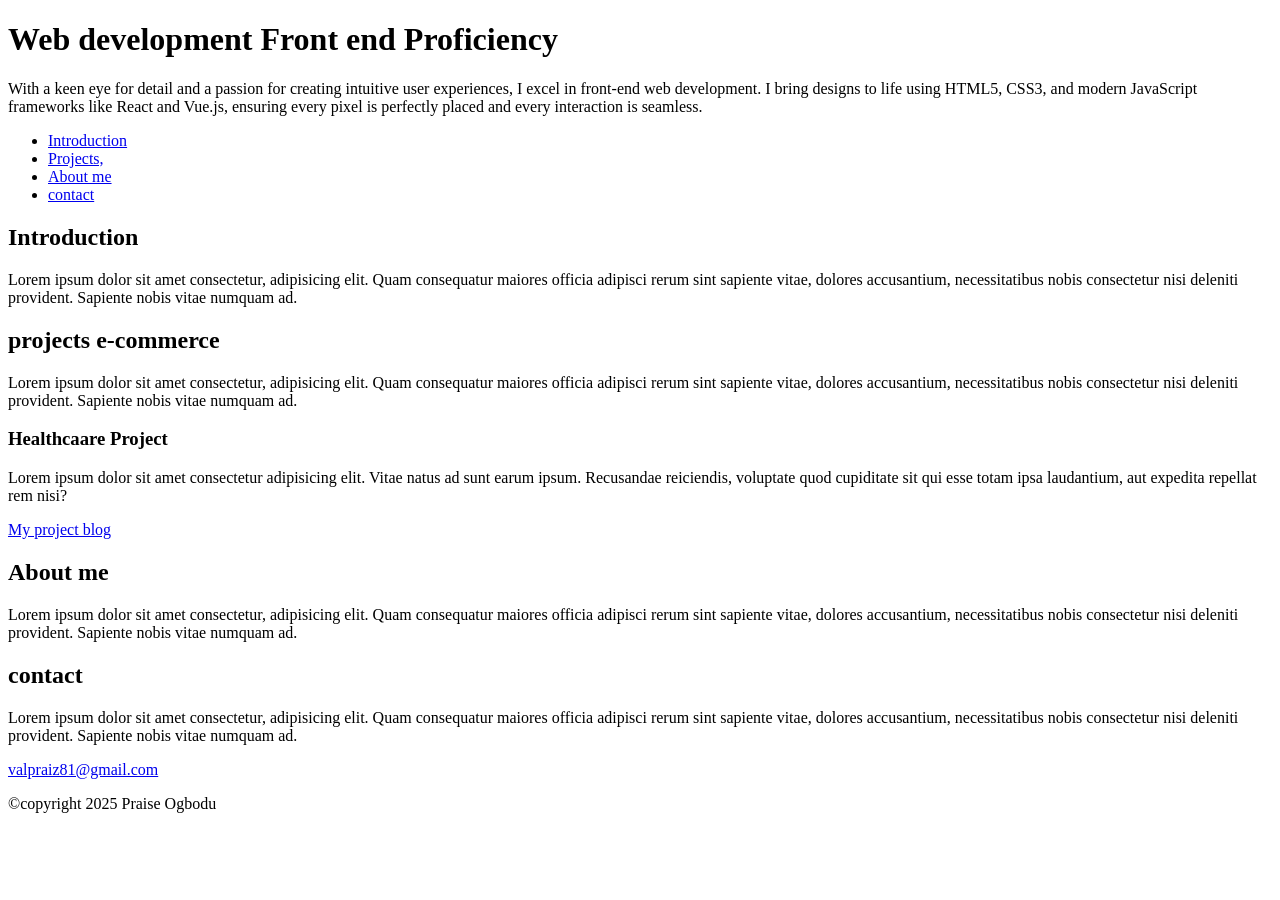
<file: css_basic/index.html>
<!DOCTYPE html>
<html lang="en">
<head>  
    <meta charset="utf-8">
        <meta http-equiv="X-UA-Compatible" content="IE=edge">
        <title>Praise Ogbodu-Person Portfolio</title>
        <meta name="description" content="">
        <meta name="viewport" content="width=device-width, initial-scale=1">
        <link rel="stylesheet" href="">
</head>
<body>
     <header>
        <h1>Web development Front end Proficiency</h1>
        <p>With a keen eye for detail and a passion for creating intuitive user experiences, I excel in front-end web development. I bring designs to life using HTML5, CSS3, and modern JavaScript frameworks like React and Vue.js, ensuring every pixel is perfectly placed and every interaction is seamless.</p>
     </header>
       <nav>
        <ul>
<li><a href="Introduction.html">Introduction</a></li>
<li><a href="Project.html">Projects,</a></li>
<li><a href="About me.html">About me</a></li>
<li><a href="contact.html">contact</a></li>
        </ul>
    </nav>
    <section id="introduction">
        <h2>Introduction</h2>
        <p>Lorem ipsum dolor sit amet consectetur, adipisicing elit. Quam consequatur maiores officia adipisci rerum sint sapiente vitae, dolores accusantium, necessitatibus nobis consectetur nisi deleniti provident. Sapiente nobis vitae numquam ad.</p>
    </section>
     <section id="projects">
         <article class="projects">
        <h2>projects e-commerce</h2>
        <p>Lorem ipsum dolor sit amet consectetur, adipisicing elit. Quam consequatur maiores officia adipisci rerum sint sapiente vitae, dolores accusantium, necessitatibus nobis consectetur nisi deleniti provident. Sapiente nobis vitae numquam ad.</p>
     </article>
       <article class="projects">
        <h3>Healthcaare Project</h3>
            <p>Lorem ipsum dolor sit amet consectetur adipisicing elit. Vitae natus ad sunt earum ipsum. Recusandae reiciendis, voluptate quod cupiditate sit qui esse totam ipsa laudantium, aut expedita repellat rem nisi?</p>
        <a href="project.html">My project blog</a>
        </article>    
        </section>
          <section id="About me">
        <h2>About me</h2>
        <p>Lorem ipsum dolor sit amet consectetur, adipisicing elit. Quam consequatur maiores officia adipisci rerum sint sapiente vitae, dolores accusantium, necessitatibus nobis consectetur nisi deleniti provident. Sapiente nobis vitae numquam ad.</p>
     </section>
      <section id="contact">
        <h2>contact</h2>
        <p>Lorem ipsum dolor sit amet consectetur, adipisicing elit. Quam consequatur maiores officia adipisci rerum sint sapiente vitae, dolores accusantium, necessitatibus nobis consectetur nisi deleniti provident. Sapiente nobis vitae numquam ad.</p>
          <a href="valpraiz81@gmail.com" target="_blank">valpraiz81@gmail.com</a>
    </section>   
        </article>
    </section>
    <footer>
        <p>&copycopyright 2025 Praise Ogbodu</p>
    </footer>
</body>
</html>
</file>
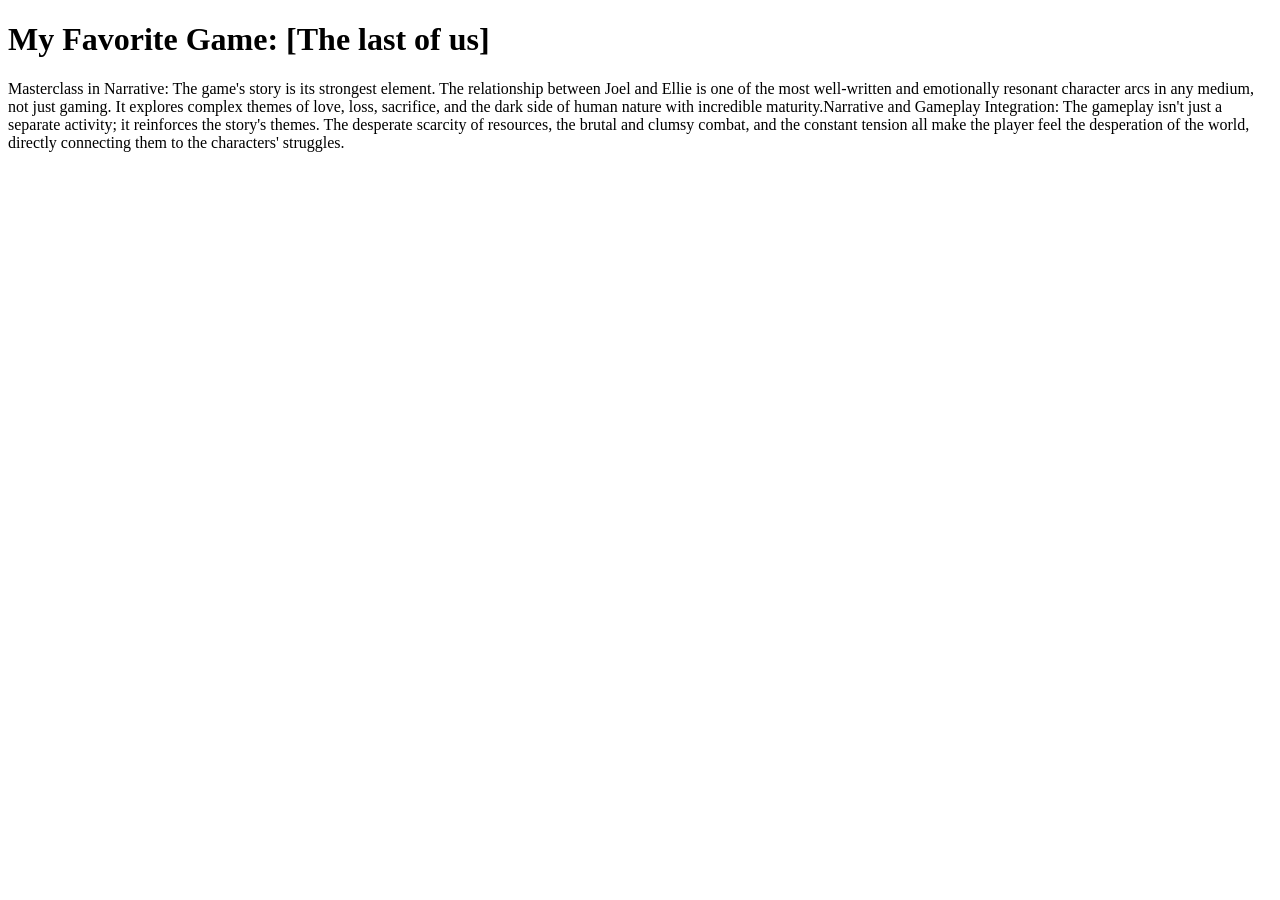
<file: css_basic/base_index.html>
<!DOCTYPE html>
<html lang="en">
<head>  
    <title>My Favorite Game</title>
</head>
<body>
    <h1>My Favorite Game: [The last of us]</h1>
    <p>Masterclass in Narrative: The game's story is its strongest element. The relationship between Joel and Ellie is one of the most well-written and emotionally resonant character arcs in any medium, not just gaming. It explores complex themes of love, loss, sacrifice, and the dark side of human nature with incredible maturity.Narrative and Gameplay Integration: The gameplay isn't just a separate activity; it reinforces the story's themes. The desperate scarcity of resources, the brutal and clumsy combat, and the constant tension all make the player feel the desperation of the world, directly connecting them to the characters' struggles.</p>  
</body>
</html>
</file>
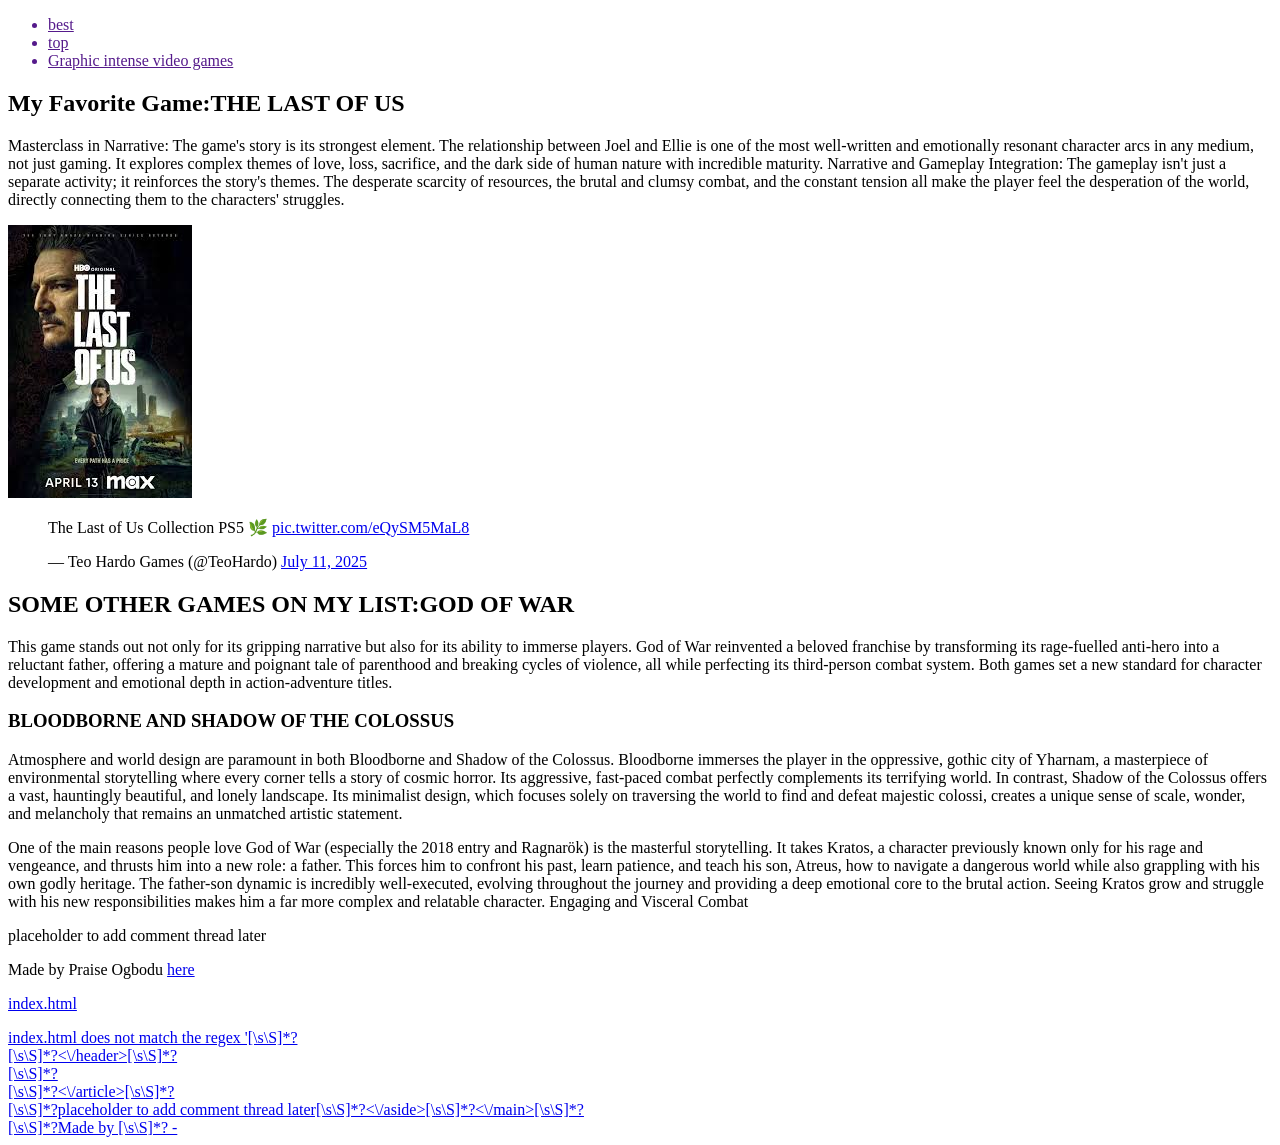
<file: css_basic/tweets.html>
<!DOCTYPE html>
   
<html>
    <head>
        <meta charset="utf-8">
        <meta http-equiv="X-UA-Compatible" content="IE=edge">
        <title>   </title>
        <meta name="description" content="">
        <meta name="viewport" content="width=device-width, initial-scale=1">
        <link rel="stylesheet" href="">
    </head>
    <body>
    <header>
<ul>

 <a href=""><li>best</li> </a>
  <a href=""><li>top</li> </a>
<a href=""><li> Graphic intense video games </li> </a>

</ul>
    </header>
   
    <main>
        <article>
<h1>My Favorite Game:THE LAST OF US</h1>
    <p>Masterclass in Narrative: The game's story is its strongest element. The relationship between Joel and Ellie is one of the most well-written and emotionally resonant character arcs in any medium, not just gaming. It explores complex themes of love, loss, sacrifice, and the dark side of human nature with incredible maturity.
Narrative and Gameplay Integration: The gameplay isn't just a separate activity; it reinforces the story's themes. The desperate scarcity of resources, the brutal and clumsy combat, and the constant tension all make the player feel the desperation of the world, directly connecting them to the characters' struggles.
</p>
 
 <a href="index">
        <img src="[data-uri]" alt="Kratos and Atreus standing together in a snowy forest."> </a>
   <blockquote class="twitter-tweet" data-theme="dark"><p lang="en" dir="ltr">The Last of Us Collection PS5 🌿 <a href="https://t.co/eQySM5MaL8">pic.twitter.com/eQySM5MaL8</a></p>&mdash; Teo Hardo Games (@TeoHardo) <a href="https://twitter.com/TeoHardo/status/1943682457519137052?ref_src=twsrc%5Etfw">July 11, 2025</a></blockquote> <script async src="https://platform.twitter.com/widgets.js" charset="utf-8"></script>

<h2>SOME OTHER GAMES ON MY LIST:GOD OF WAR</h2>
   <p>This game stands out not only for its gripping narrative but also for its ability to immerse players. God of War reinvented a beloved franchise by transforming its rage-fuelled anti-hero into a reluctant father, offering a mature and poignant tale of parenthood and breaking cycles of violence, all while perfecting its third-person combat system. Both games set a new standard for character development and emotional depth in action-adventure titles.
<h3>BLOODBORNE AND SHADOW OF THE COLOSSUS </h3>
    <p>Atmosphere and world design are paramount in both Bloodborne and Shadow of the Colossus. Bloodborne immerses the player in the oppressive, gothic city of Yharnam, a masterpiece of environmental storytelling where every corner tells a story of cosmic horror. Its aggressive, fast-paced combat perfectly complements its terrifying world. In contrast, Shadow of the Colossus offers a vast, hauntingly beautiful, and lonely landscape. Its minimalist design, which focuses solely on traversing the world to find and defeat majestic colossi, creates a unique sense of scale, wonder, and melancholy that remains an unmatched artistic statement.
     <p>One of the main reasons people love God of War (especially the 2018 entry and Ragnarök) is the masterful storytelling. It takes Kratos, a character previously known only for his rage and vengeance, and thrusts him into a new role: a father. This forces him to confront his past, learn patience, and teach his son, Atreus, how to navigate a dangerous world while also grappling with his own godly heritage. The father-son dynamic is incredibly well-executed, evolving throughout the journey and providing a deep emotional core to the brutal action. Seeing Kratos grow and struggle with his new responsibilities makes him a far more complex and relatable character.
Engaging and Visceral Combat</p>

</article>

<aside>          
   <p> placeholder to add comment thread later </p>
</aside>
  </main>

<footer>
    <p>Made by Praise Ogbodu <a href="index.html" target="_blank">here</a></p>
 </footer>
    
<a href="index.html">
    <p>index.html</p>

</body>
</html>



index.html does not match the regex '<body>[\s\S]*?<header>[\s\S]*?<\/header>[\s\S]*?<main>[\s\S]*?<article>[\s\S]*?<\/article>[\s\S]*?<aside>[\s\S]*?placeholder to add comment thread later[\s\S]*?<\/aside>[\s\S]*?<\/main>[\s\S]*?<footer>[\s\S]*?Made by [\s\S]*? - <a href=[\s\S]*? target='
</file>
